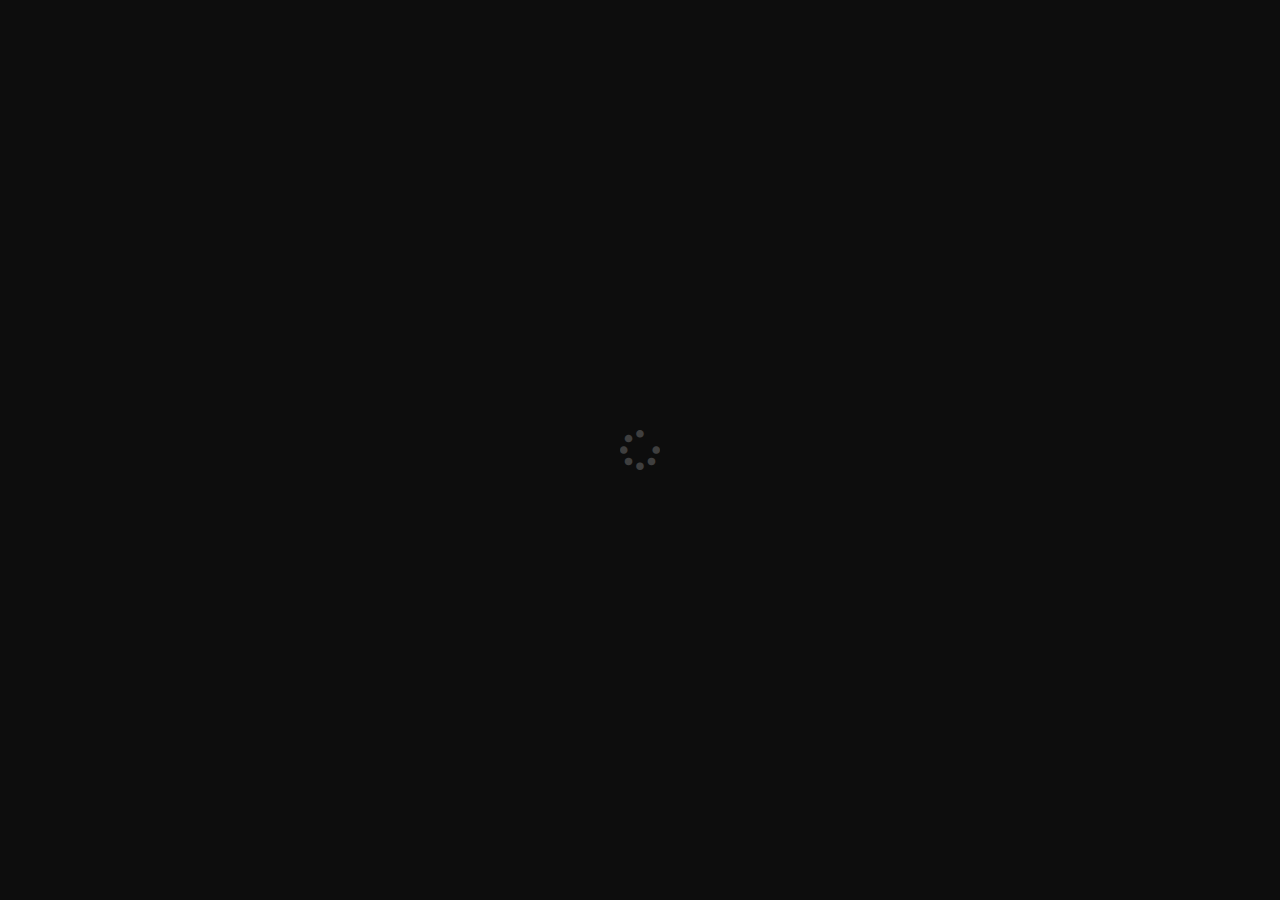
<file: index.html>
<!DOCTYPE html>
<html lang="en">

<head>
    <meta charset="UTF-8">
    <meta http-equiv="X-UA-Compatible" content="IE=edge">
    <meta name="viewport" content="width=device-width, initial-scale=1.0">
    <title>yummy</title>
    <link rel="stylesheet" href="css/all.min.css">
    <link rel="stylesheet" href="css/bootstrap.min.css">
    <link rel="stylesheet" href="css/style.css">
</head>

<body>

    <div class="layer">
        <i class="spin fa text-white fs-1 fa-spin fa-spinner "></i>
    </div>

    <!-- --------------- Slider ----------------- -->


    <section id="slideBar" class="position-fixed top-0 bottom-0 text-white bg-info d-flex">
        <div id="sliderContent" class=" d-flex flex-column justify-content-between h-100">
            <ul class="list-unstyled pt-5 ps-3">
                <li class="mb-4 fs-5"><a class=" text-decoration-none text-white" href="Search/Search.html">search</a></li>
                <li class="mb-4 fs-5"><a class=" text-decoration-none text-white" href="Categories/Categories.html">Categories</a></li>
                <li class="mb-4 fs-5"><a class=" text-decoration-none text-white" href="Area/Area.html">Area</a></li>
                <li class="mb-4 fs-5"><a class=" text-decoration-none text-white" href="Ingredients/Ingredients.html">Ingredients</a></li>
                <li class="mb-4 fs-5"><a class=" text-decoration-none text-white" href="Contact Us/Contact Us.html">Contact Us</a></li>
            </ul>
            <div class="icons ps-3 pb-5">
                <i class="fa-brands fa-facebook"></i>
                <i class="fa-brands fa-twitter"></i>
                <i class="fa-solid fa-globe"></i>
                <p class="pe-3">Copyright Â© 2019 All Rights <br>
                    Reserved.</p>
            </div>
        </div>
        <div id="slideBarInner" class="bg-white d-flex flex-column justify-content-between align-items-center h-100">
            <img src="images/logo.png" alt="">
            <i id="closeSlide" class="fa-solid text-dark open-close-icon fa-2x fa-align-justify"></i>
            <div>
                <i class="fa-solid text-black fa-globe d-block"></i>
                <i class="fa-solid text-dark fa-share-nodes mb-5"></i>
            </div>
        </div>
    </section>

<!-- -------------------- End Slider --------------- -->

<!-- ------------------- Home ------------------ -->
    <header>
        <div class="container py-5">
            <div class="row gy-5 pt-5" id="myRow">

            </div>
        </div>
        </div>
    </header>




    <!-- <script src="js/bootstrap.bundle.min.js"></script> -->
    <script src="js/jquery-3.6.3.min.js"></script>
    <script src="js/index.js"></script>
</body>

</html>
</file>
<file: css/style.css>
body {
    background-color: #0D0D0D;
    height: 100vh;
    /* overflow: hidden; */
}

.layer{
    background-color: #0D0D0D;
    position: fixed;
    top: 0;
    right: 0;
    bottom: 0;
    left: 0;
    z-index: 999999999999999999999;
    display: flex;
    align-items: center;
    justify-content: center;
}

/* -------------------- Slider ----------------- */
#slideBar {
    z-index: 999;
    align-items: flex-start;
}

#slideBarInner img {
    width: 50px;
    margin-left: 10px;
    margin-top: 20px;
}

i , ul li {
    cursor: pointer;
    display: none;
}

#sliderContent {
    background-color: #0D0D0D;
}

/* -------------------- End Slider ----------------- */
 
/* -------------------- Home ----------------- */


header {
    background-color: #0D0D0D;
    height: auto;
}

/* -------------------- End Home ----------------- */

/* -------------------- Search ----------------- */


.searchSection {
    display: none;
}
.form-group {
    width: 35%;
}
/* -------------------- End Search ----------------- */

.meal {
    cursor: pointer;
    overflow: hidden;
}

.meal-layer {
    position: absolute;
    top: 100%;
    right: 0;
    bottom: 0;
    left: 0;
    background-color: #f9f6f6ca;
    transition: top .5s;
}


.meal:hover .meal-layer {
    top: 0;
}

#par {
    position: absolute;
    top: 30%;
}

.item {
    cursor: pointer;
}
/* -------------------- End Search ----------------- */

#Recipes {
    background-color: #CFF4FC;
    color: #465179;
}

p {
    max-height: 100px;
    overflow: hidden;
}
</file>
